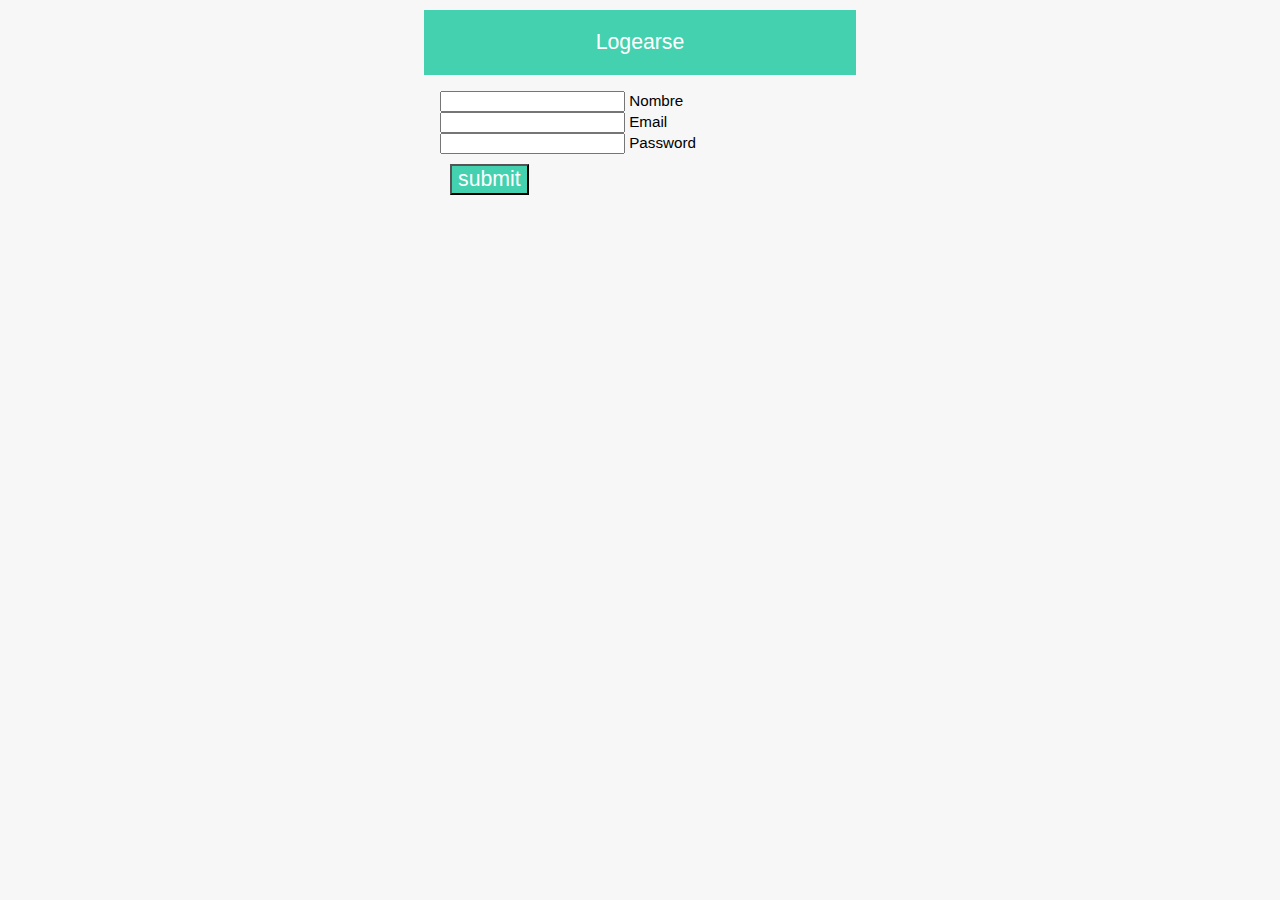
<file: pages/register.html>
<!DOCTYPE html>
<html lang="en">

<head>
    <meta charset="UTF-8">
    <meta http-equiv="X-UA-Compatible" content="IE=edge">
    <meta name="viewport" content="width=device-width, initial-scale=1.0">
    <title>Login</title>
    <link rel="stylesheet" href="../styles/stylesRegister.css">
    
</head>

<body>

    <form action="" method="post" id="form">
        <div class="form">
            <h1>Logearse</h1>
            <div class="grupo">
                <input type="text" name="" id="nombre"> <span class="barra"></span>
                <label for="">Nombre</label>
            </div>
            <div class="grupo">
                <input type="emai" name="" id="email"> <span class="barra"></span>
                <label for="">Email</label>

                <div class="grupo"></div>
                <input type="password" name="" id="password"> <span class="barra"></span>
                <label for="">Password</label>

            </div>

            <button class="" type="submit">submit</button>
            <p class="warnings" id="warnings"> </p>




        </div>

    </form>

    <script src="../js/register.js"></script>


    

</body>

</html>
</file>
<file: styles/stylesRegister.css>
/* .form {
    display: flex;
    flex-direction: column;
    align-items: center;

}

.grupo {

    display: flex;
    flex-direction: column-reverse;
    width: 400px;
    height: auto;

}



button{
background-color: blue;
padding: 1.5px;
margin: 1.5pc;
}

html, body {
    align-items: center;
    background: #f2f4f8;
    border: 0;
    display: flex;
    font-family: Helvetica, Arial, sans-serif;
    font-size: 16px;
    height: 100%;
    justify-content: center;
    margin: 0;
    padding: 0;
  } */
  
 body{
    font: 95% Arial, Helvetica, sans-serif;
	max-width: 400px;
	margin: 10px auto;
	padding: 16px;
	background: #F7F7F7;
}

h1{
    background: #43D1AF;
	padding: 20px 0;
	font-size: 140%;
	font-weight: 300;
	text-align: center;
	color: #fff;
	margin: -16px -16px 16px -16px;
}

button{
    
    display: inline-block;
    background: #43D1AF;
    width:fit-content;
    padding: auto;
    margin: 10px;
    font-size: 140%;
    text-align: center;
	color: #fff;
}
</file>
